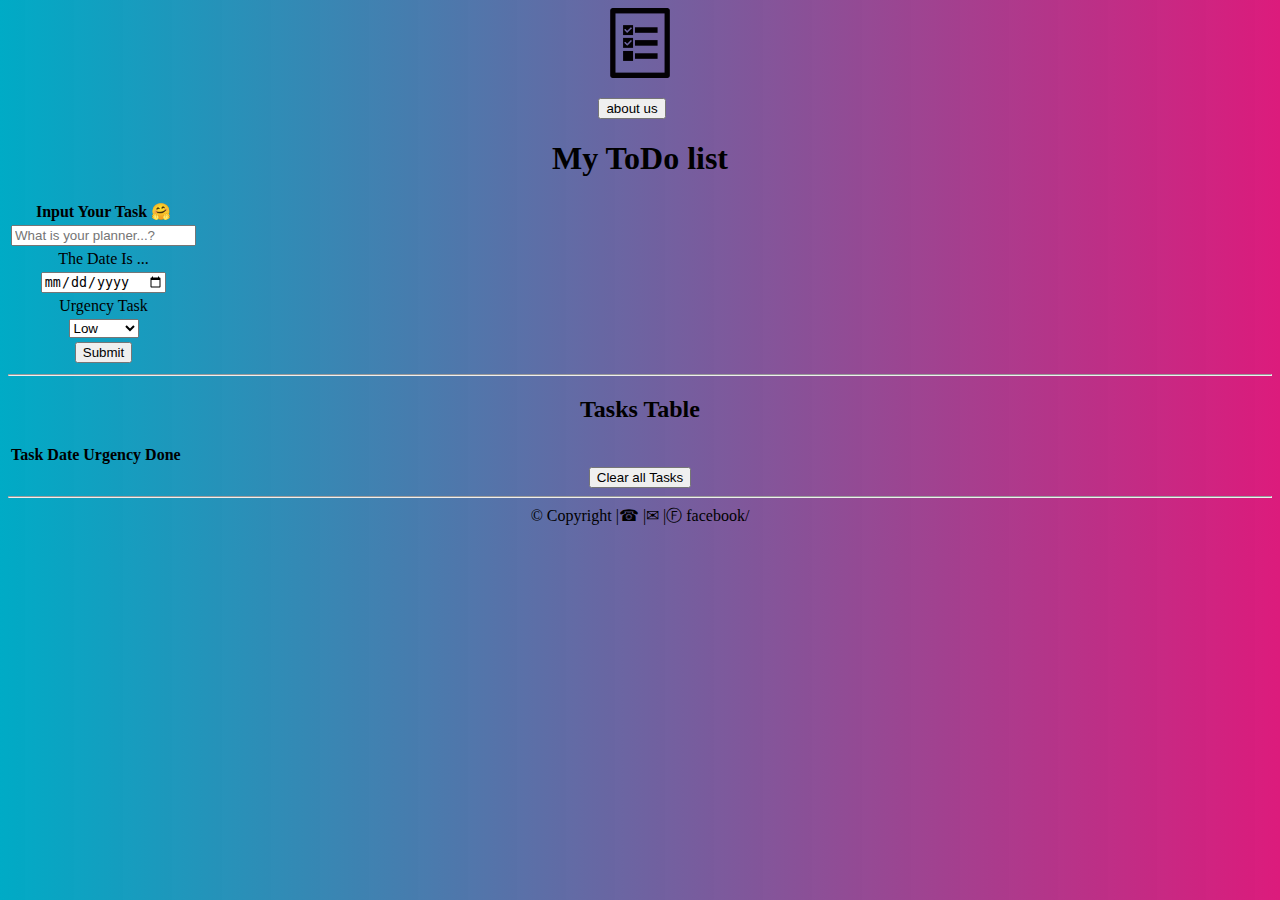
<file: index.html>
<!DOCTYPE html>
<html lang="en">

<head>
  <title>My To Do List</title>
  <meta charset="UTF-8">
  <meta name="viewport" content="width=device-width, initial-scale=1">
  <link href="./style/index.css" rel="stylesheet">
</head>

<body>

  <img class="logo" src="./assest/to-do-list.png" alt="" srcset="" width="70px">

  <div id="upper">
    <button onclick="document.location='about.html'">about us</button>
  </div>


  <header>
    <h1>My ToDo list</h1>
  </header>

  <main class="main">
    <section class="formContaner">
      <form id="newTaskForm">
        <div>
          <table id="inputs">

            <tr>
              <th><label for="newTaskInput">Input Your Task 🤗 </label></th>
            </tr>

            <tr>
              <td><input type="text" id="newTaskInput" placeholder="What is your planner...?"></td>
            </tr>

            <tr>
              <td><label for="newTaskDate">The Date Is ...</label></td>
            </tr>

            <tr>
              <td><input type="date" id="newTaskDate"></td>
            </tr>

            <tr>
              <td><label for="interestTask">Urgency Task</label></td>
            </tr>

            <tr>
              <td>
                <select id="UrgencyTask">
                  <option value="low">Low</option>
                  <option value="medium">Medium</option>
                  <option value="high">High</option>
                </select>
              </td>
            </tr>

            <td>
              <input type="submit" id="newTaskSubmit" value="Submit">
            </td>

          </table>
        </div>
      </form>
    </section>

    <hr>

    <section class="taskList">
      <h2>Tasks Table</h2>

      <div class="content">
        <table id="myTable">
          <tbody>
            <th>Task </th>
            <th>Date</th>
            <th>Urgency </th>
            <th>Done</th>
          </tbody>
        </table>
      </div>

      <div class="clearAll">
        <button id="onClick" onclick="clearAllTasks()">Clear all Tasks</button>
      </div>
    </section>
  </main>

  <hr>

  <footer>
    <table id="footer">
      <tbody>
        <td>
          <tr>© Copyright |</tr>
          <tr>☎  |</tr>
          <tr>✉  |</tr>
          <tr>Ⓕ facebook/ </tr>
        </td>
      </tbody>
    </table>
  </footer>

  <script src="./app.js"></script>
</body>

</html>
</file>
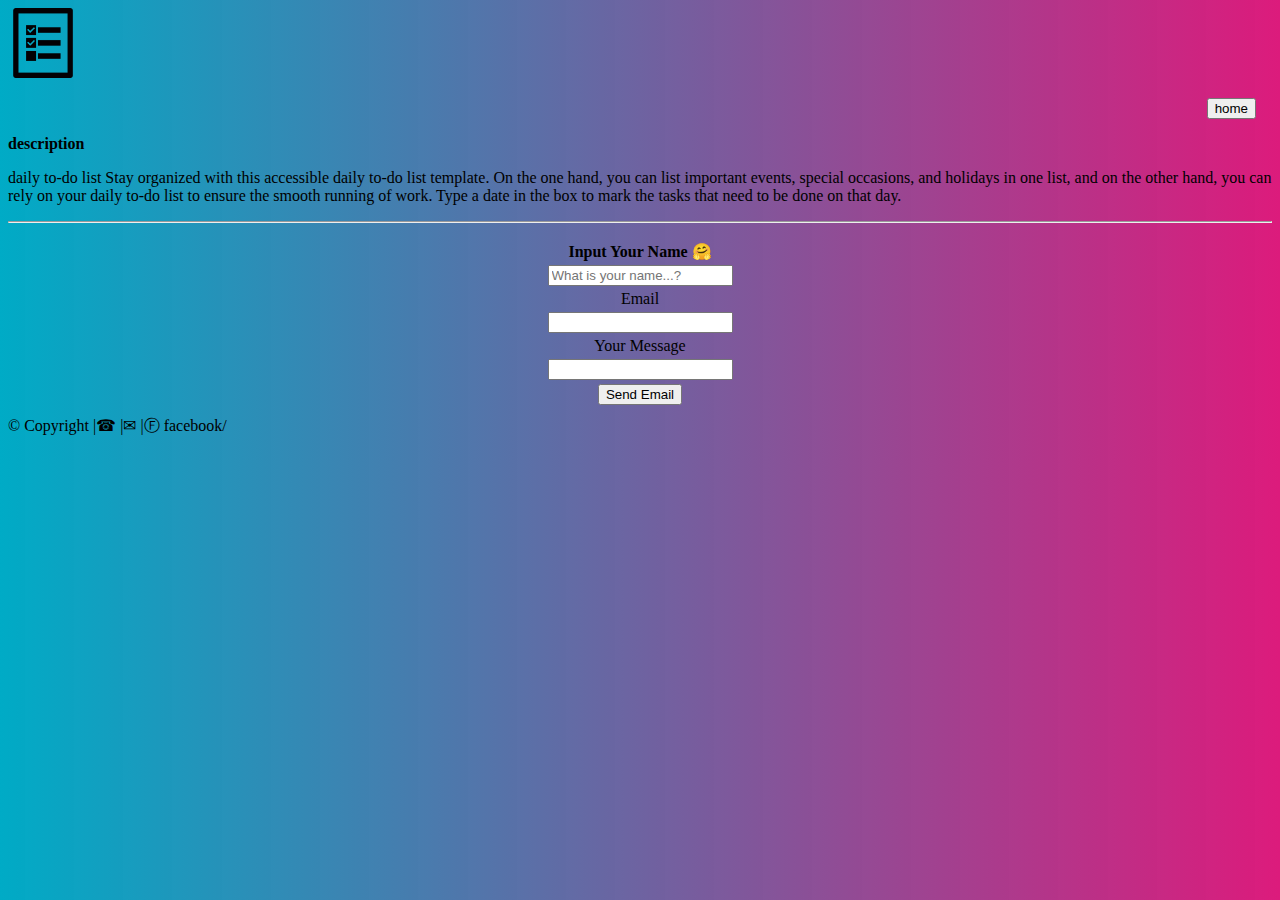
<file: about.html>
<!DOCTYPE html>
<html lang="en">
<head>
    <link rel="stylesheet" href="./style/about.css">
    <meta charset="UTF-8">
    <meta http-equiv="X-UA-Compatible" content="IE=edge">
    <meta name="viewport" content="width=device-width, initial-scale=1.0">
    <title>about </title>

</head>
<body>

    <img class="logo" src="./assest/to-do-list.png" alt="" srcset="" width="70px">

  <div id="upper">
    <button onclick="document.location='index.html'">home</button>
  </div>


  <section>

    <p>
      <strong>description </strong>
    </p>

    <p>
      daily to-do list
      Stay organized with this accessible
      daily to-do list template. On the one hand,
      you can list important events, special occasions,
      and holidays in one list, and on the other hand,
      you can rely on your daily to-do list to ensure
      the smooth running of work. Type a date in the
      box to mark the tasks that need to be done on that day.
    </p>
  </section>

  <hr>

  <section>
    <main class="aboutMain">
      <form id="aboutTask">
        <div>
          <table id="detailsInputs">

            <tr>
              <th><label for="nameInput">Input Your Name 🤗 </label></th>
            </tr>

            <tr>
              <td><input type="text" id="emailInput" placeholder="What is your name...?"></td>
            </tr>

            <tr>
              <td><label for="newTaskDate">Email</label></td>
            </tr>

            <tr>
              <td><input type="email" id="email"></td>
            </tr>

            <tr>
              <td><label for="interestTask">Your Message</label></td>
            </tr>

            <tr>
              <td><input type="text" id="message"></td>
            </tr>

            <td>
              <input type="submit" id="sendEmail" value="Send Email">
            </td>

          </table>
        </div>
      </form>
    </main>
  </section>

  <footer>
    <table id="footer">
      <tbody>
        <td>
          <tr>© Copyright |</tr>
          <tr>☎  |</tr>
          <tr>✉  |</tr>
          <tr>Ⓕ facebook/ </tr>
        </td>
      </tbody>
    </table>
  </footer>
</body>
</html>
</file>
<file: style/index.css>
#upper {
    padding-right: 1rem;
    padding-top: 1rem;
    text-align: center;
  }
  
  body {
    background: linear-gradient(to right, #00abc6, #d8016de5);
    text-align: center;
    justify-content: center;
  }

  .main{
    text-align: center;
    justify-content: center;
  }
  
  #footer {
    font-size: large;
    font-family: "Franklin Gothic Medium", "Arial Narrow", Arial, sans-serif;
  
    text-align: center;
  }
</file>
<file: style/about.css>
#upper {
    padding-right: 1rem;
    padding-top: 1rem;
    text-align: right;
  }
  
  body {
    background: linear-gradient(to right, #00abc6, #d8016de5);
  }
  
  #detailsInputs {
    text-align: center;
    padding: 8px;
    margin: auto;
  }
  
  #footer {
    font-size: large;
    font-family: "Franklin Gothic Medium", "Arial Narrow", Arial, sans-serif;
</file>
